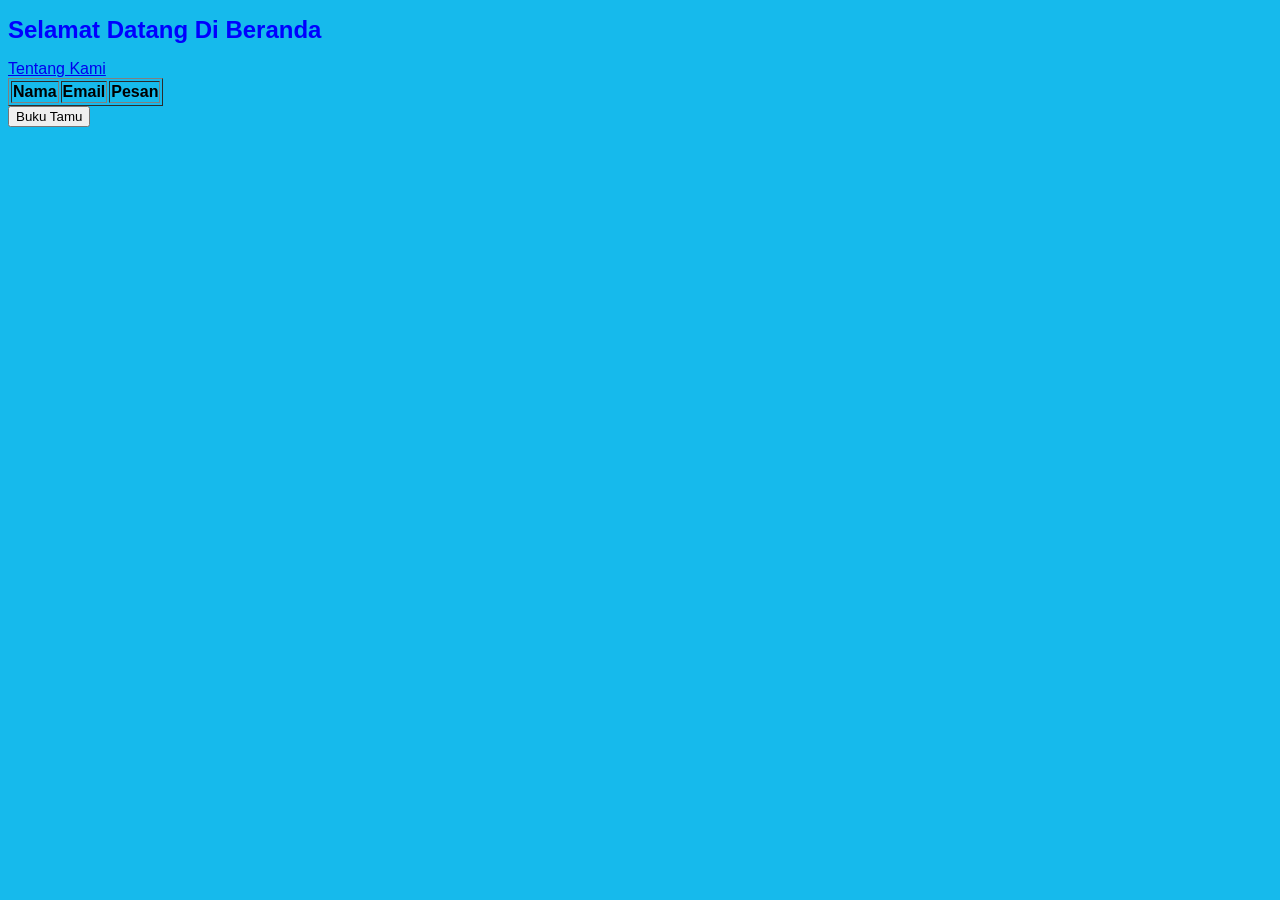
<file: index.html>
<!DOCTYPE html>
<html>
    <head>
        <meta http-equiv="content-type" content="text/html; charset=UTF-8">
        <title>Beranda</title>
        <link rel="stylesheet" type="text/css" href="style.css">
    </head>
    <body>
        <h1 style="font-size: 24px; color:blue;" >Selamat Datang Di Beranda</h1>
        <a href="about.html">Tentang Kami</a>
         <table id="tabelBukuTamu" border="1">
                <tr>
                    <th>Nama</th>
                    <th>Email</th>
                    <th>Pesan</th>
                </tr>
        </table>
        <script type="text/javascript">
            function bukutamu()
            {
               var nama;
               nama = prompt("Masukan nama anda");
               var email;
               email = prompt("masukan email anda");
               var pesan;
               pesan = prompt("tuliskan pesan anda");

               var table = document.getElementById("tabelBukuTamu");
               var newRow = table.insertRow();
 
            var cell1 = newRow.insertCell(0);
            var cell2 = newRow.insertCell(1);
            var cell3 = newRow.insertCell(2);
 
            cell1.textContent = nama;
            cell2.textContent = email;
            cell3.textContent = pesan;
        
            }
        </script>
       
        <button onclick="bukutamu()">Buku Tamu</button>

    </body>
</html>
</file>
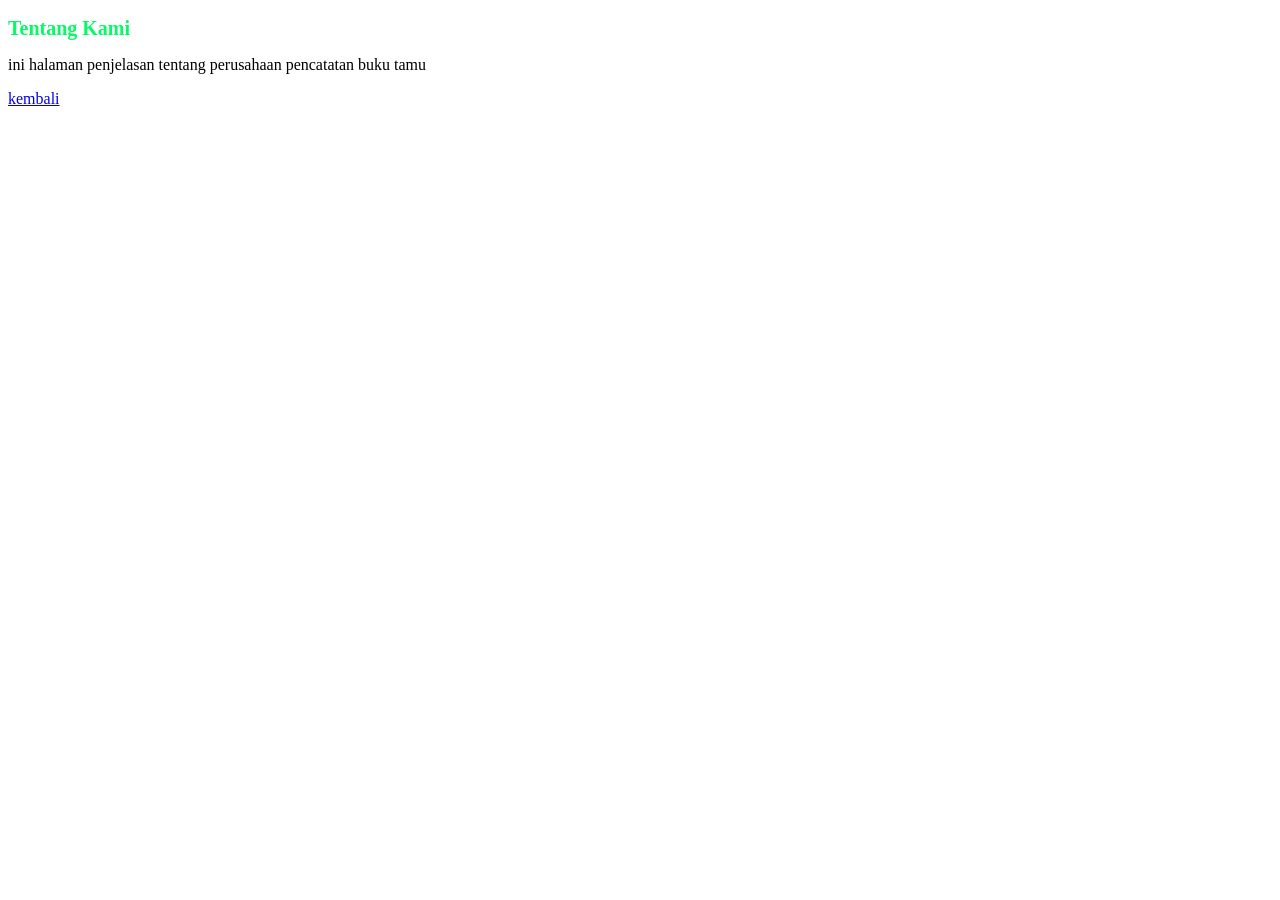
<file: about.html>
<!DOCTYPE html>
<html>
    <title>Tentang Kami</title>
    <h2>Tentang Kami</h2>
    <style type="text/css">
        h2 {
            color: rgb(7, 250, 100);
            font-size: 20px;
        }
    </style>
    <p>ini halaman penjelasan tentang perusahaan pencatatan buku tamu</p>
    <a href="index.html">kembali</a>
</html>
</file>
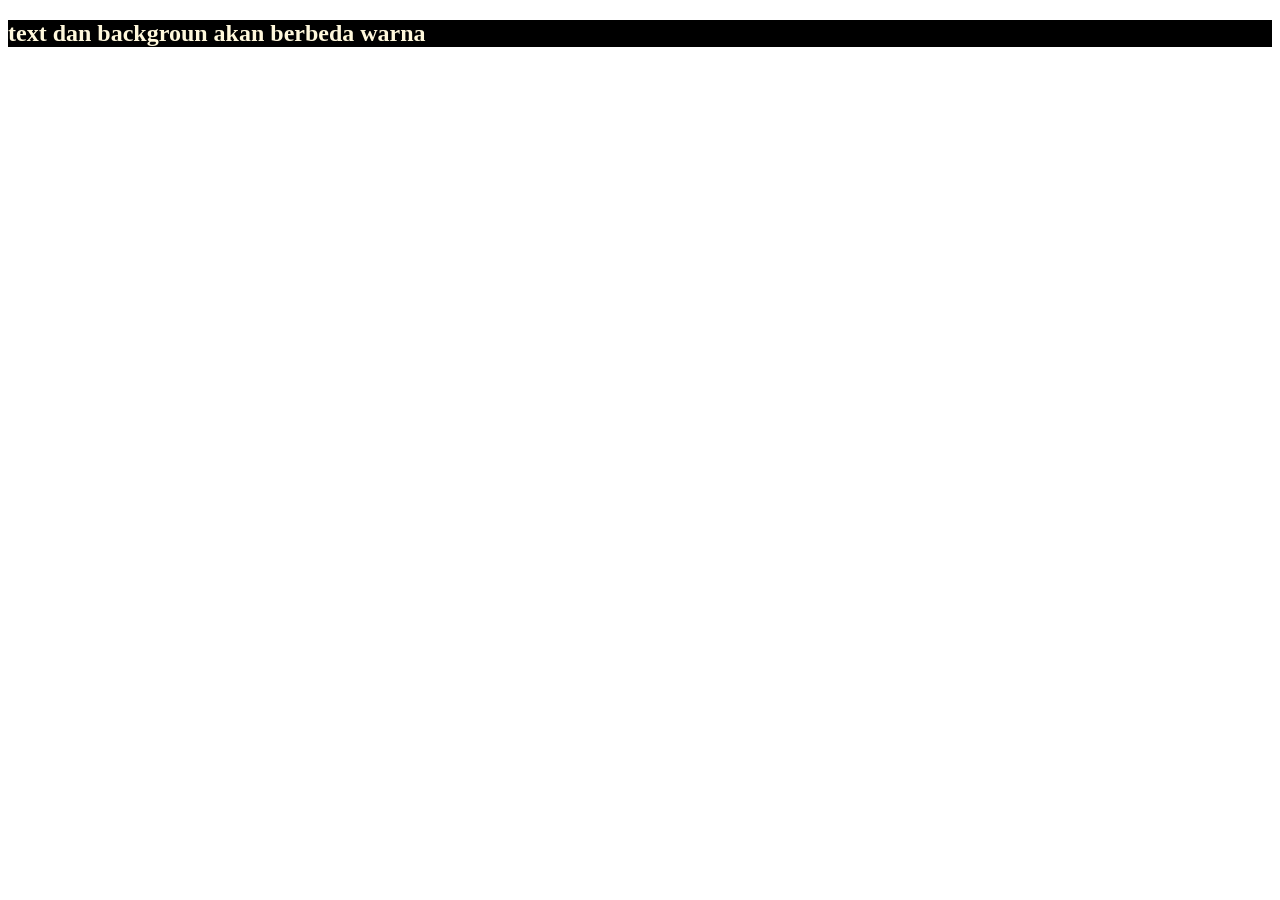
<file: latihan.10.3.html>
<!DOCTYPE html>
<html>
    <head>
        <title>contoh inline style css</title>
        <style type="text/css">
            @import url(belajar.css);
        </style>
    </head>
    <body>
        <h2>
            text dan backgroun akan berbeda warna
        </h2>
    </body>
</html>
</file>
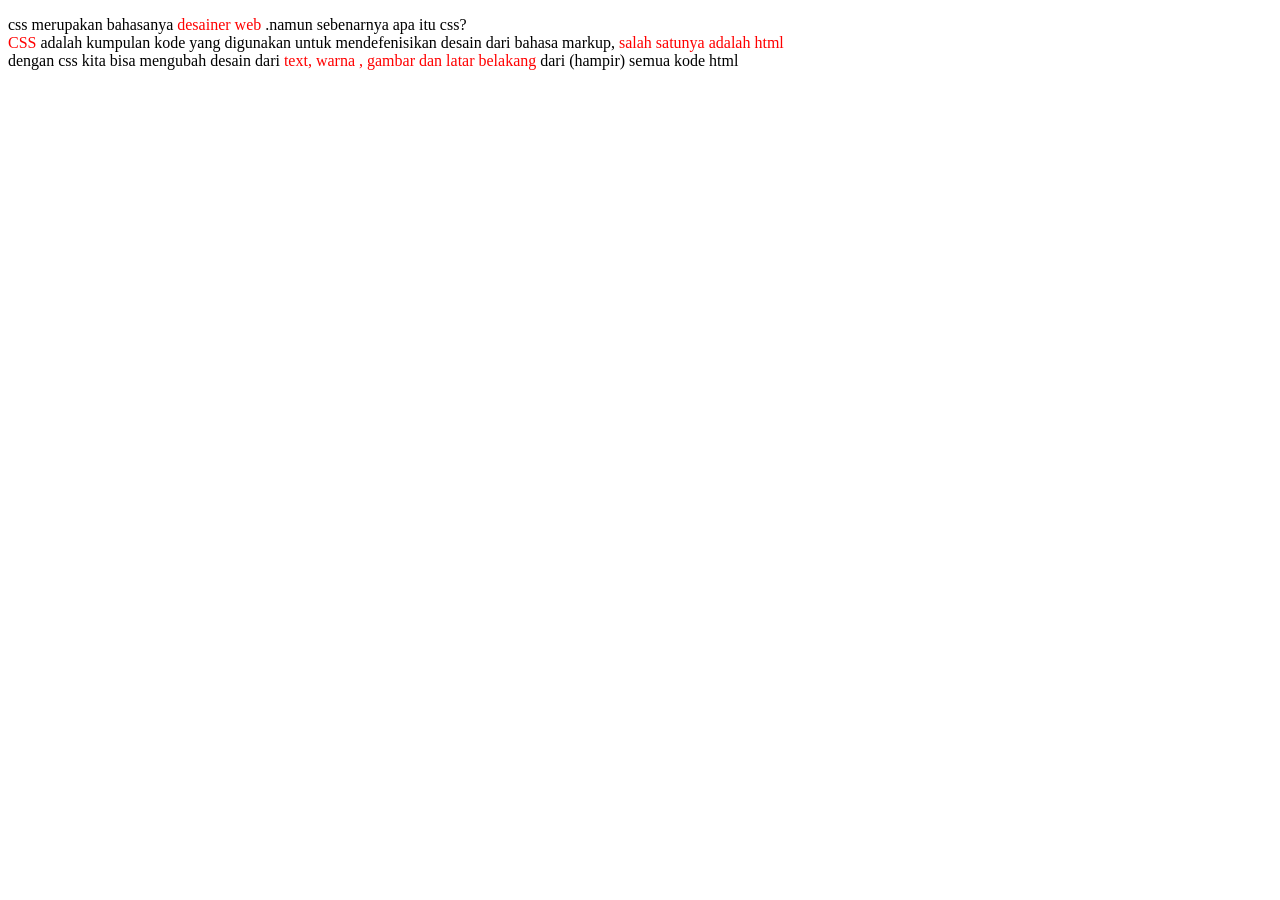
<file: latihan10.1.html>
<!DOCTYPE html>
<html>
    <head>
        <title>Test background color css</title>
        <style type="text/css"> .warna { color: red;} </style>
    </head>

    <body>
        <p>
            css merupakan bahasanya <span class="warna">desainer web</span> .namun sebenarnya apa itu css?
            <br/>
            <span class="warna">CSS </span>adalah kumpulan kode yang digunakan untuk mendefenisikan desain dari bahasa markup, <span class="warna"> salah satunya adalah html</span>
            <br/>
            dengan css kita bisa mengubah desain dari <span class="warna">text, warna , gambar dan latar belakang</span>
            dari (hampir) semua kode html
        </p>
    </body>
</html>
</file>
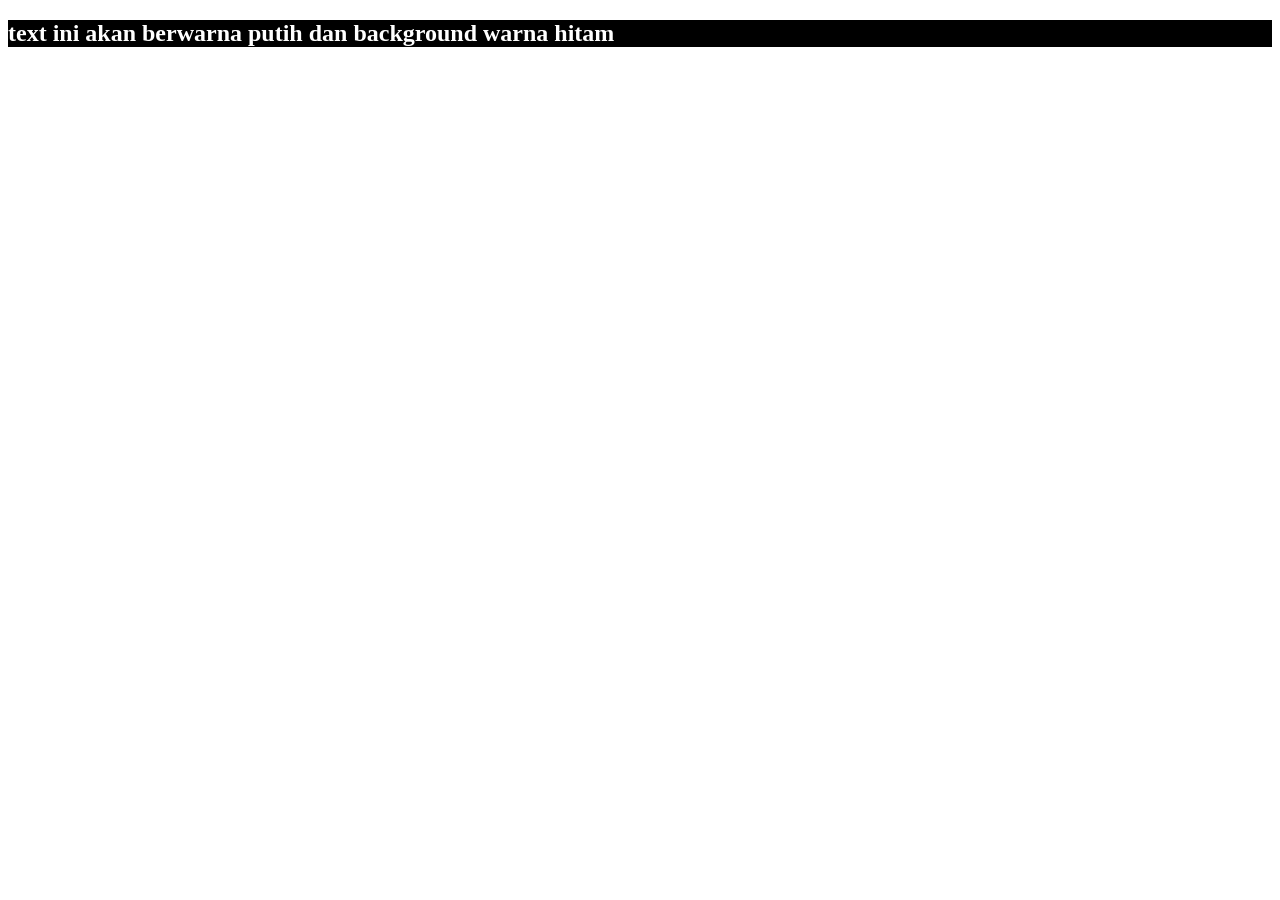
<file: latihan10.2.html>
<!DOCTYPE html>
<html>
    <head>
        <title>contoh inline style css</title>
    </head>
    <body>
        <h2 style="background-color: black; color:white">
            text ini akan berwarna putih dan background warna hitam
        </h2>
    </body>
</html>
</file>
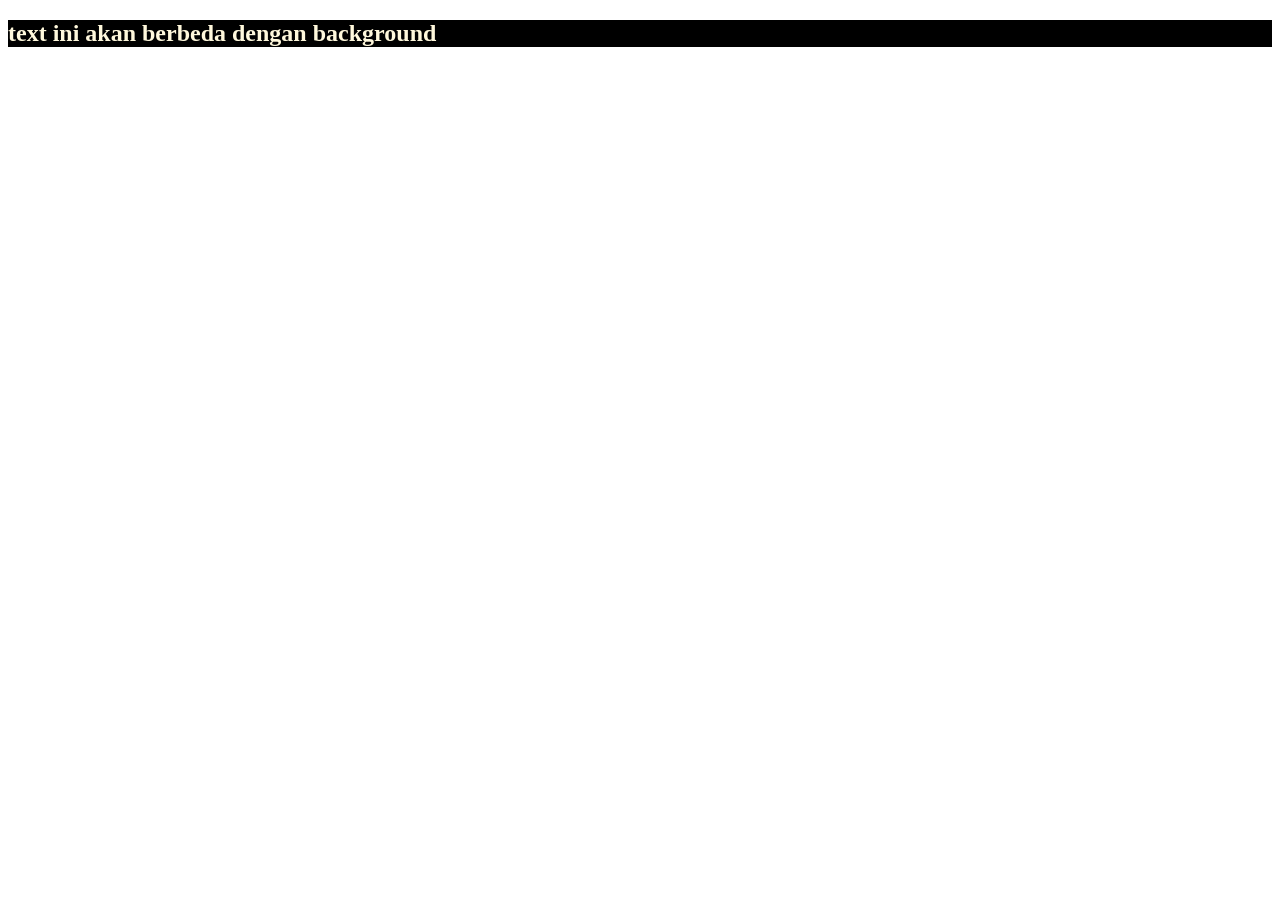
<file: latihan10.4.html>
<!DOCTYPE html>
<html>
    <head>
        <title>contoh inline style css</title>
        <link rel="stylesheet" type="text/css" href="belajar.css">
    </head>
    <body>
        <h2>
            text ini akan berbeda dengan background
        </h2>
    </body>
</html>
</file>
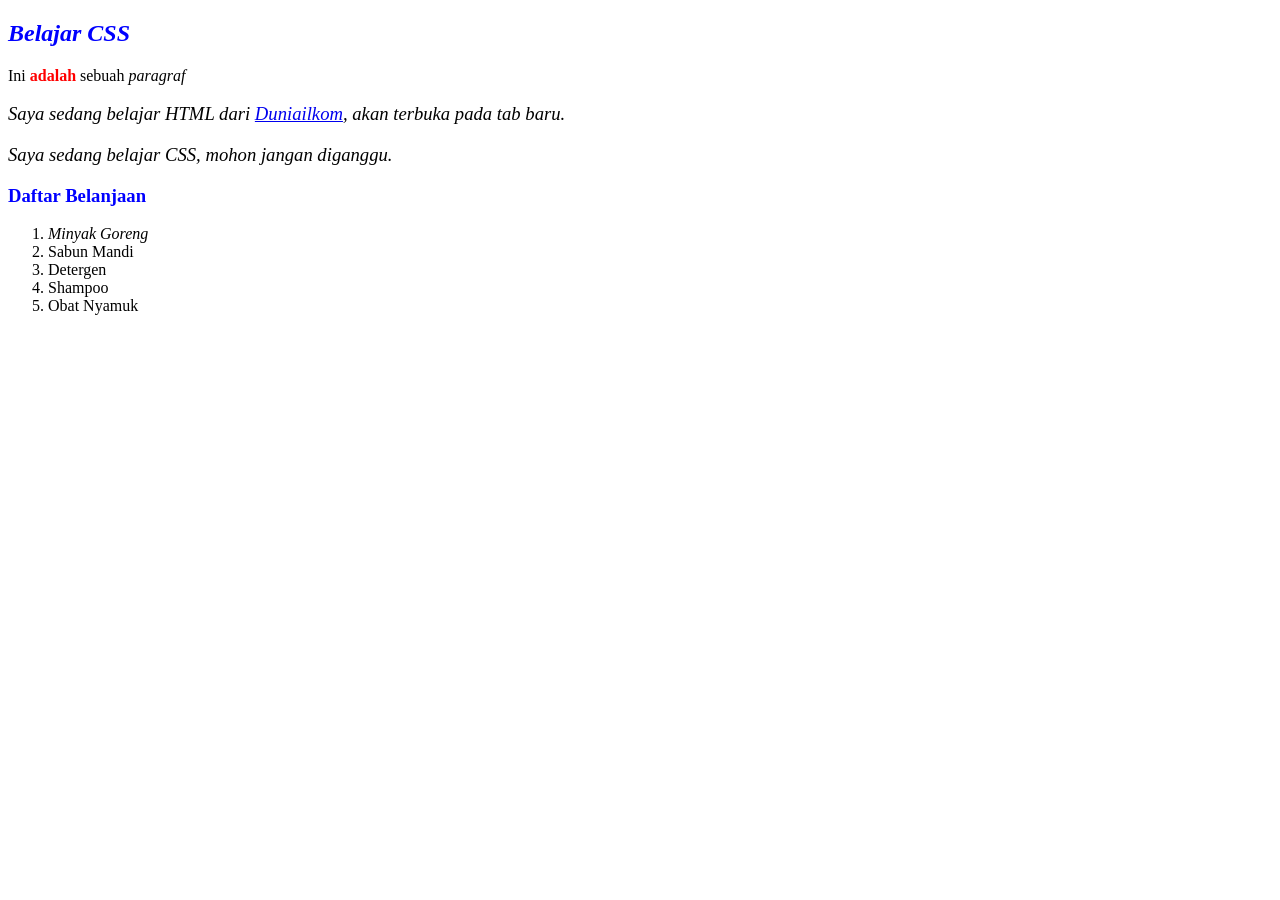
<file: latihan10.5.html>
<!DOCTYPE html>
<html>
<head>
    <title>Belajar CSS</title>
    <style type="text/css">
        h2, h3 {
            color: blue;
        }
        p strong {
            color: red;
        }
        h2.judul, .paragraf {
            font-style: italic;
        }
        #belajar_html, p#belajar_css, h3.subheader {
            font-size: 14pt;
        }
    </style>
</head>
<body>
    <h2 class="judul">Belajar CSS</h2>
    <p>Ini <strong>adalah</strong> sebuah <em>paragraf</em></p>
    
    <p id="belajar_html" class="paragraf">Saya sedang belajar HTML dari 
<a href="https://www.duniailkom.com" target="_blank">Duniailkom</a>,
        akan terbuka pada tab baru.
    </p>
    
    <p id="belajar_css" class="paragraf">
        Saya sedang belajar CSS, mohon jangan diganggu.
    </p>
    
    <h3 class="judul subheader">Daftar Belanjaan</h3>
    <ol>
        <li><em>Minyak Goreng</em></li>
        <li>Sabun Mandi</li>
        <li>Detergen</li>
        <li>Shampoo</li>
        <li>Obat Nyamuk</li>
    </ol>
</body>
</html>
</file>
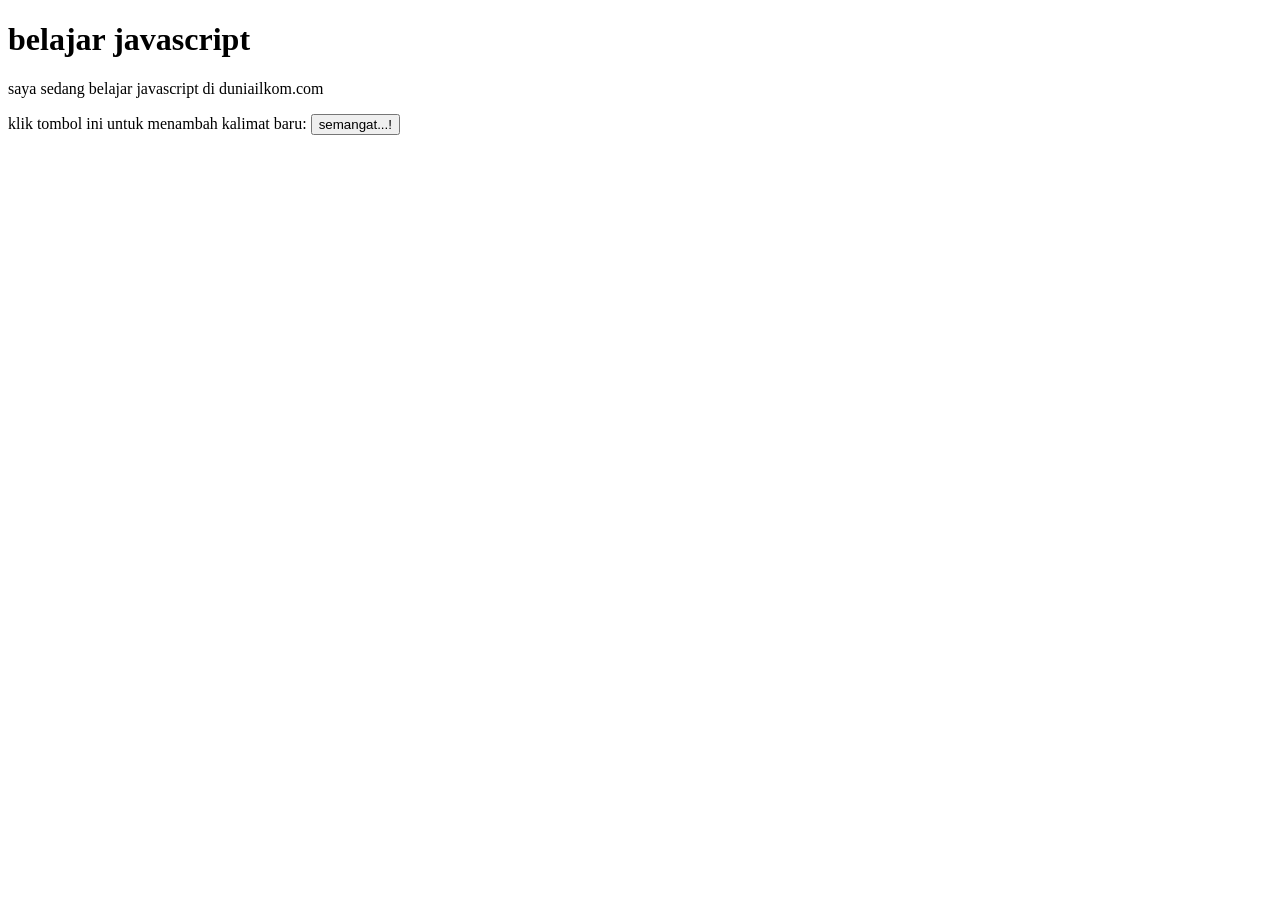
<file: latihan10.6.html>
<!DOCTYPE html>
<html>
    <head>
        <title>belajar javascript di duniailkom</title>
        <script type="text/javascript">
            function tambah_semangat()
            {
                var a=document.getElementById("div_semangat");
                a.innerHTML+="<p>sedang belajar javascript demangat...!</p>";
            }
        </script>
    </head>
    <body>
        <h1>belajar javascript</h1>
        <p>saya sedang belajar javascript di duniailkom.com</p>
        klik tombol ini untuk menambah kalimat baru:
        <button id="tambah" onclick="tambah_semangat()">semangat...!</button>
        <div id="div_semangat"></div>
    </body>
</html>
</file>
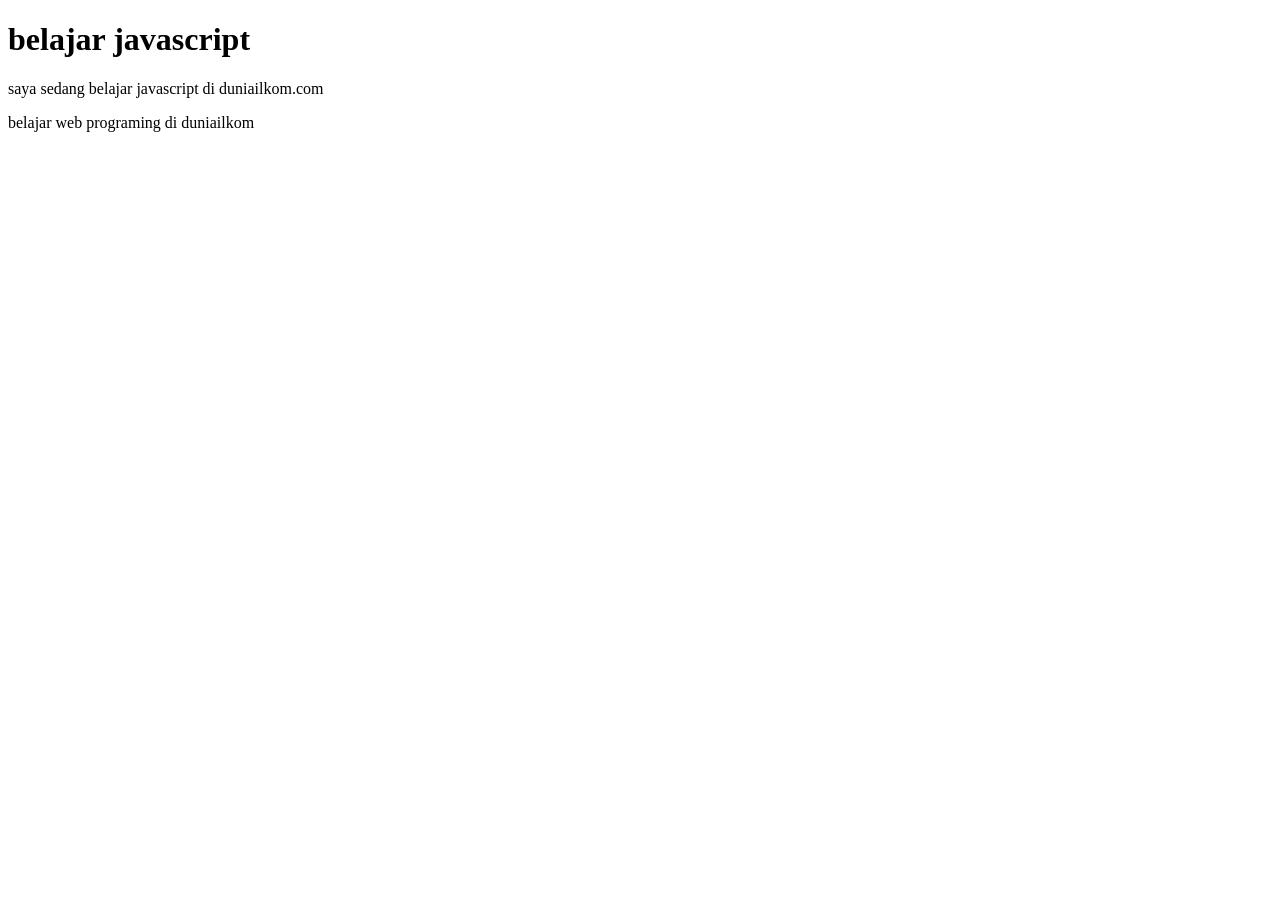
<file: latihan10.7.html>
<!DOCTYPE html>
<html>
    <meta http-equiv="content-type" content="text/html; charset=UTF-8">
    <head>
        <title>belajar javascript di duniailkom</title>
        <script src="kode_javascript.js"></script>
    </head>
    <body>
        <h1>belajar javascript</h1>
        <p>saya sedang belajar javascript di duniailkom.com</p>
        <p>belajar web programing di duniailkom</p>
    </body>
</html>
</file>
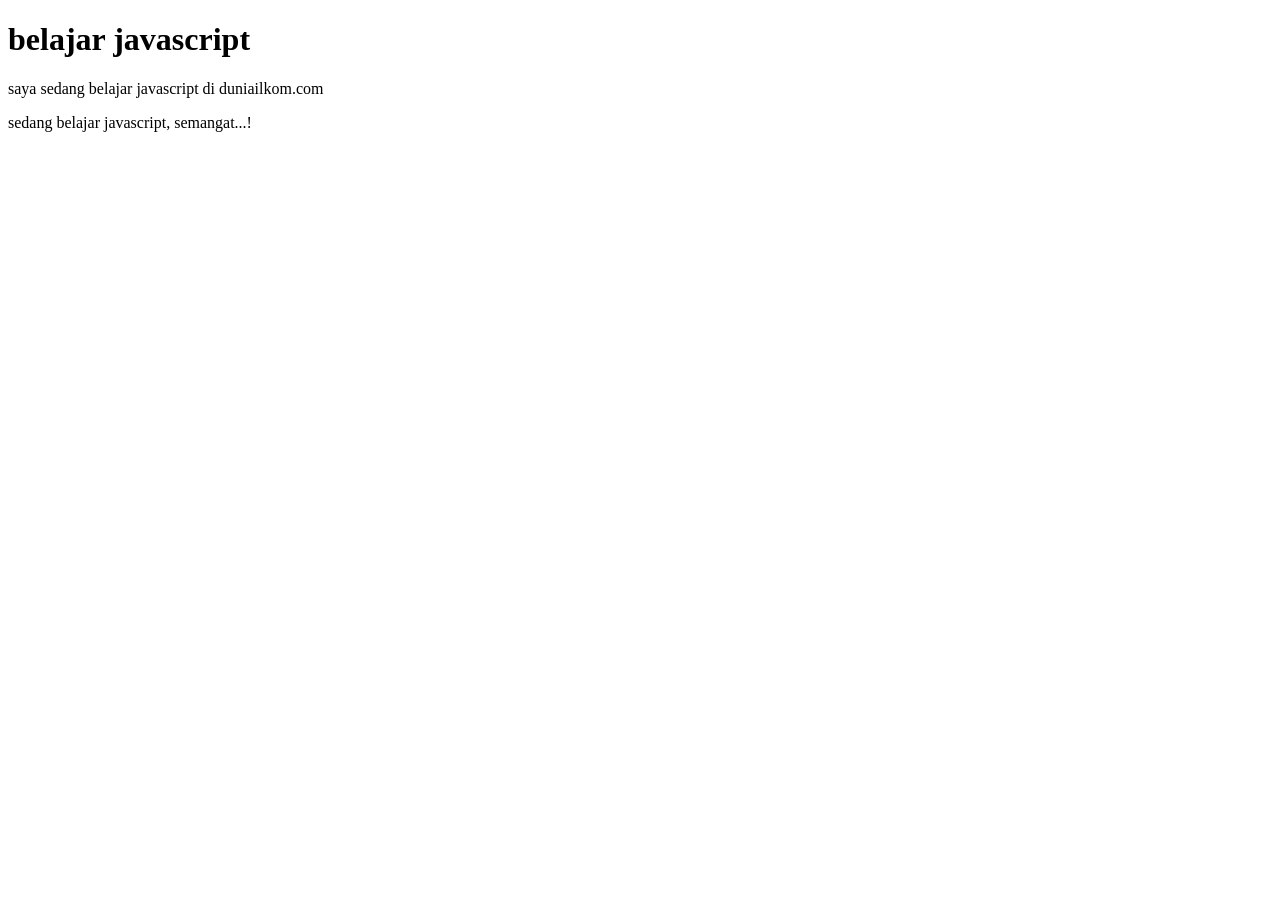
<file: latihan10.8.html>
<!DOCTYPE html>
<html>
    <head>
        <meta http-equiv="content-type" content="text/html; charset=UTF-8">
        <title>belajar javascript</title>
        <script>
            window.onload = function() {
                var a=document.getElementById("div_semangat");
                a.innerHTML = "<P>sedang belajar javascript, semangat...!</p>";
            }
        </script>
    </head>
    <body>
        <h1>belajar javascript</h1>
        <p> saya sedang belajar javascript di duniailkom.com </p>
        <div id="div_semangat"></div>
    </body>
</html>
</file>
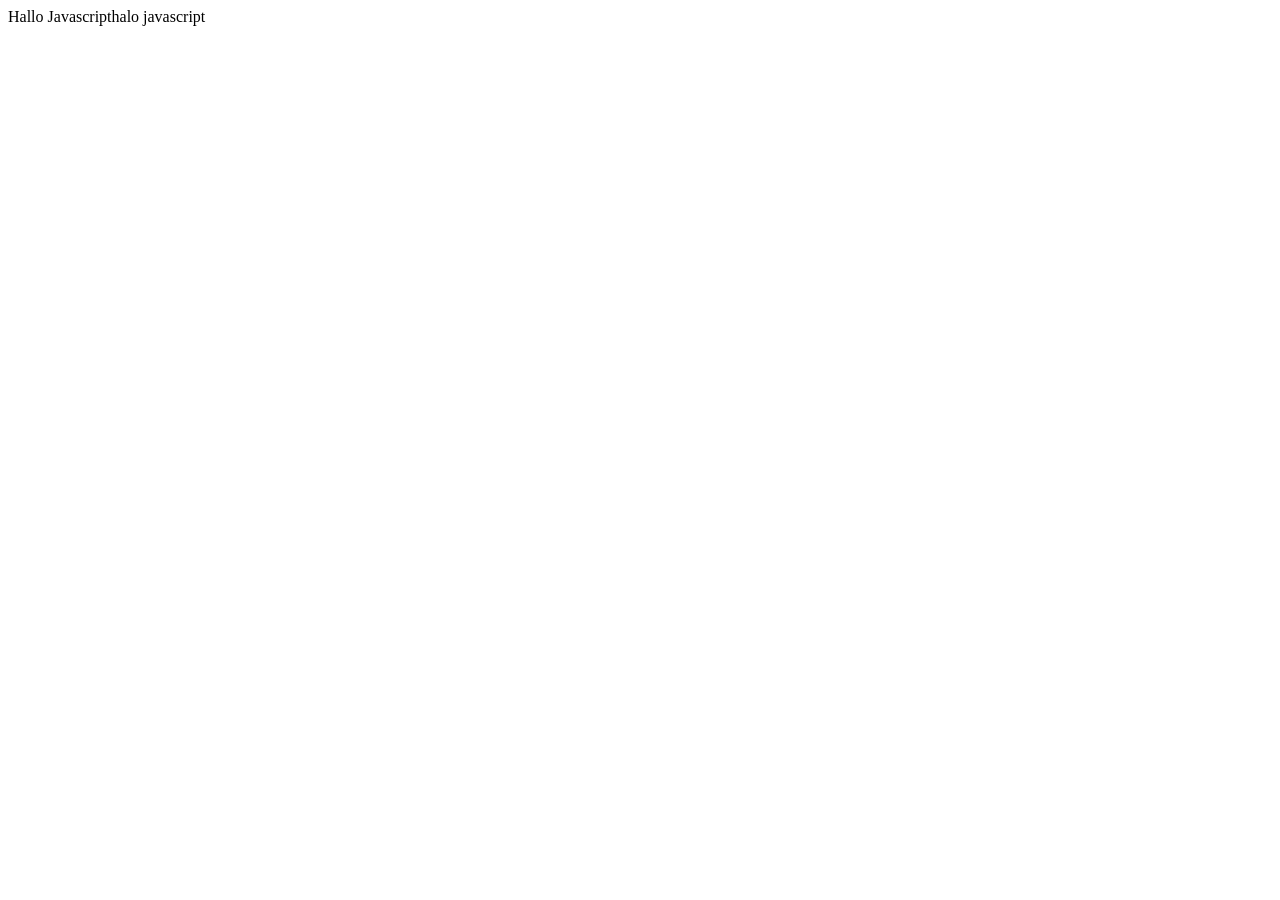
<file: latihan10.9.html>
<html>
    <head>
        <title>javascript 1</title>
    </head>
    <body>
        <script language="Javascript">
            <!--
        document.write("Hallo Javascript")
        document.write("halo javascript") 
        -->
        </script>
        
    </body>
</html>
</file>
<file: style.css>
body {
    background-color:rgb(22, 186, 236);
    font-family: Arial, Helvetica, sans-serif;
}
p {
    padding: 15px;
    color: black;
}
</file>
<file: belajar.css>
h2 {
    background-color: black;
    color: cornsilk;
}
</file>
